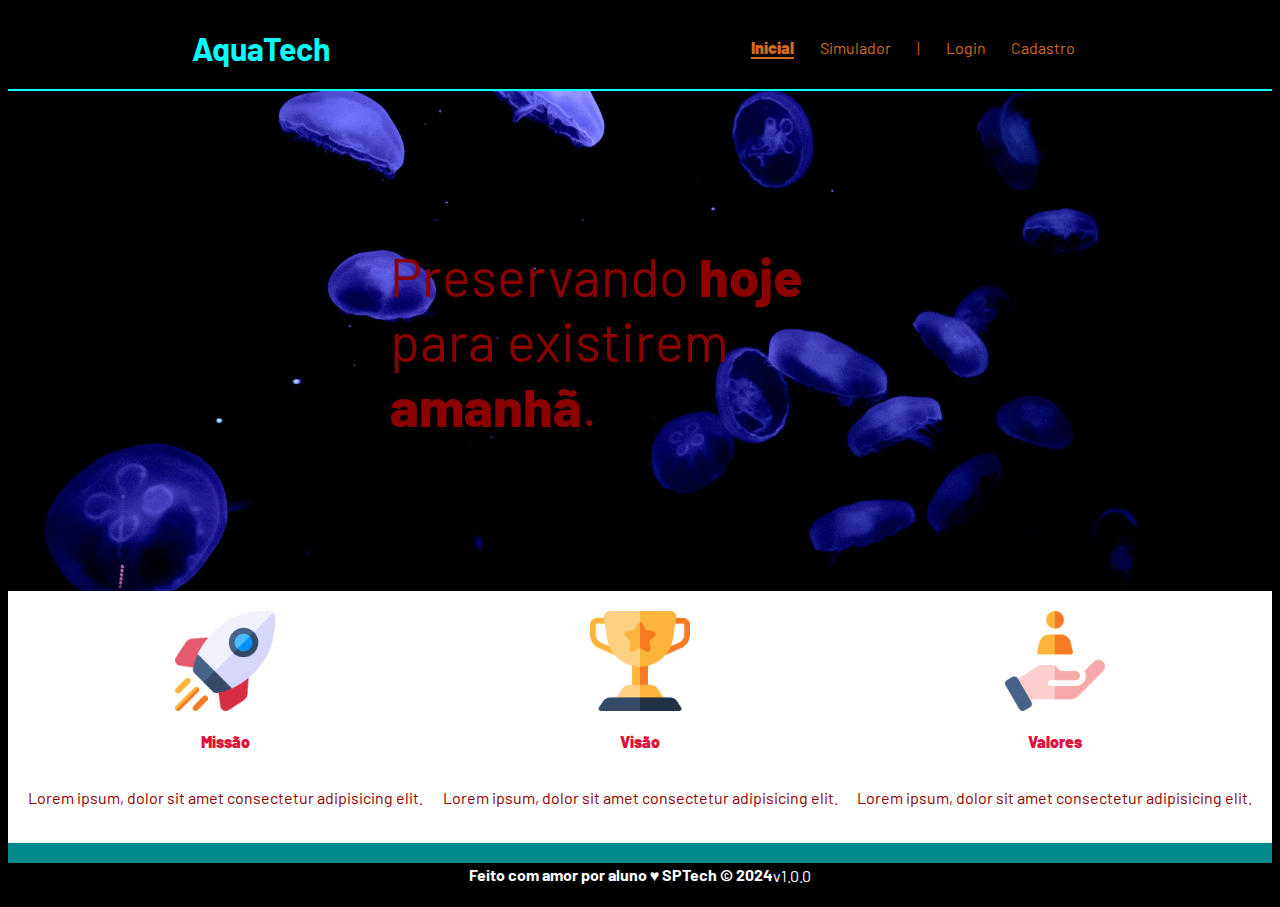
<file: aquatech-somente-html/public/index.html>
<!DOCTYPE html>
<html lang="en">

<head>
    <meta charset="UTF-8">
    <meta http-equiv="X-UA-Compatible" content="IE=edge">
    <meta name="viewport" content="width=device-width, initial-scale=1.0">

    <title>AquaTech | Página Inicial</title>

    <link rel="stylesheet" href="styles/style.css">
    <link rel="icon" href="assets/icon/favicon2.ico">
    <link rel="preconnect" href="https://fonts.gstatic.com">
</head>

<body>
    <div class="header">
      <div class="container">
        <h1 class="titulo">AquaTech</h1>
        <ul class="navbar">
          <li class="agora">
            <a href="#">Inicial</a>
          </li>
          <li>
            <a href="simulador.html">Simulador</a>
          </li>
          <li>|</li>
          <li>
            <a href="login.html">Login</a>
          </li>
          <li>
            <a href="cadastro.html">Cadastro</a>
          </li>
        </ul>
      </div>
    </div>
  
    <div class="banner">
      <div class="container">
        <p>Preservando <span>hoje</span> para existirem <span>amanhã</span>.</p>
      </div>
    </div>
  
    <div class="social">
      <div class="container">
        <div class="boxes">
          <div class="box">
            <img src="assets/imgs/missao.png" alt="Imagem da Missão AquaTech">
            <h4>Missão</h4>
            <p>Lorem ipsum, dolor sit amet consectetur adipisicing elit. </p>
          </div>
          <div class="box">
            <img src="assets/imgs/visao.png" alt="Imagem da Missão AquaTech">
            <h4>Visão</h4>
            <p>Lorem ipsum, dolor sit amet consectetur adipisicing elit. </p>
          </div>
          <div class="box">
            <img src="assets/imgs/valores.png" alt="Imagem da Missão AquaTech">
            <h4>Valores</h4>
            <p>Lorem ipsum, dolor sit amet consectetur adipisicing elit. </p>
          </div>
        </div>
      </div>
    </div>
  
    <div class="footer">
      <div class="container">
        <h4>Feito com amor por aluno &hearts; SPTech &copy; 2024</h4>
        <span class="version">v1.0.0</span>
      </div>
    </div>
  </body>

</html>
</file>
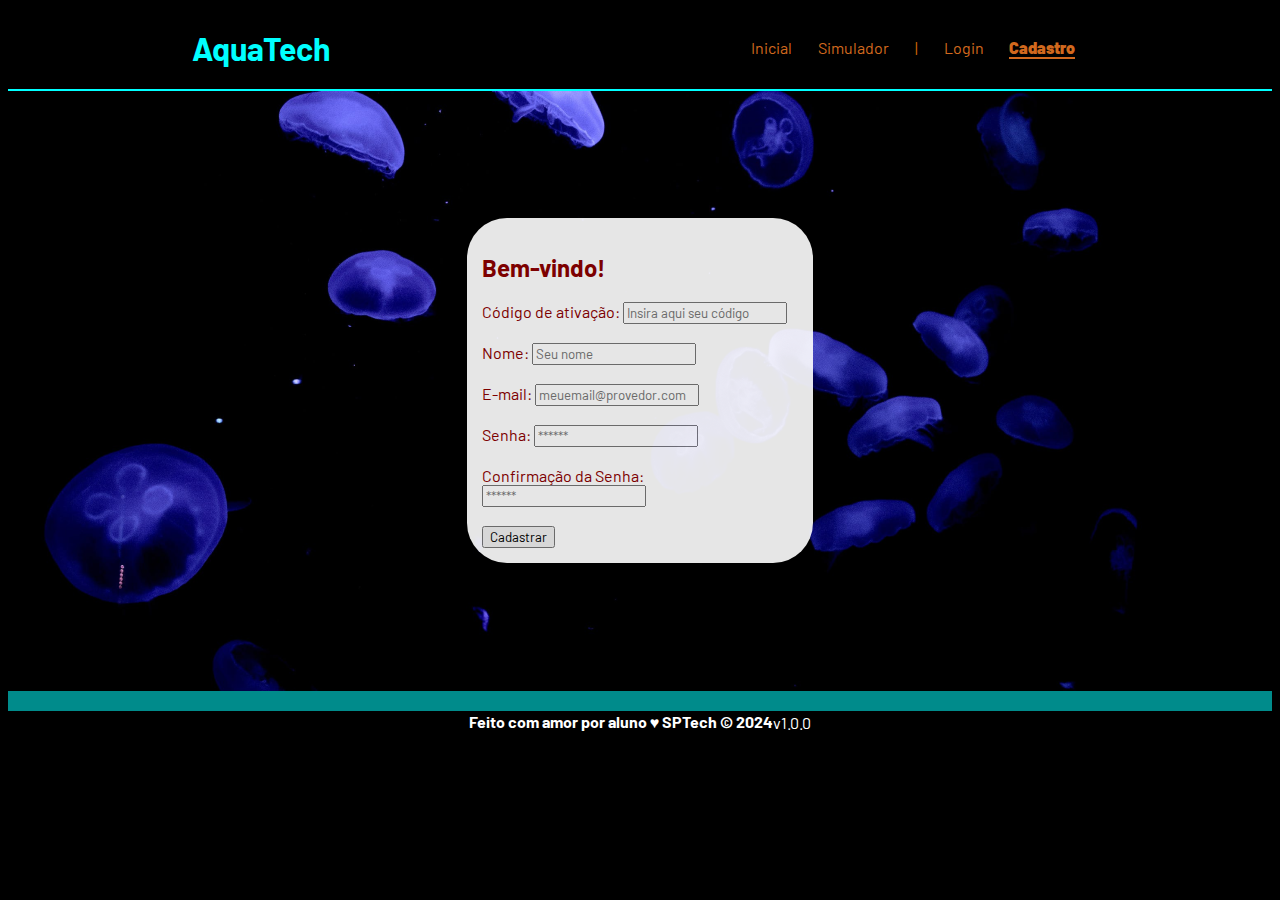
<file: aquatech-somente-html/public/cadastro.html>
<!DOCTYPE html>
<html lang="pt-br">

<head>
  <meta charset="UTF-8" />
  <meta http-equiv="X-UA-Compatible" content="IE=edge" />
  <meta name="viewport" content="width=device-width, initial-scale=1.0" />

  <title>AquaTech | Cadastro</title>

  <link rel="stylesheet" href="styles/style.css" />
  <link rel="icon" href="assets/icon/favicon2.ico" />
  <link rel="preconnect" href="https://fonts.gstatic.com" />
</head>

<body>
  <!--header inicio-->
  <div class="header">
    <div class="container">
      <h1 class="titulo">AquaTech</h1>
      <ul class="navbar">
        <li>
          <a href="index.html">Inicial</a>
        </li>
        <li>
          <a href="simulador.html">Simulador</a>
        </li>
        <li>|</li>
        <li>
          <a href="login.html">Login</a>
        </li>
        <li class="agora">
          <a href="#">Cadastro</a>
        </li>
      </ul>
    </div>
  </div>
  <!--header fim-->

  <div class="login">

    <div class="container">
      <div class="card card-cadastro">
        <h2>Bem-vindo!</h2>
        <div class="formulario">
          <div class="campo">
            <span>Código de ativação:</span> 
            <input id="codigo_input" type="text" placeholder="Insira aqui seu código" /> <br> <br>
          </div>
          <div class="campo">
            <span>Nome:</span>
            <input id="nome_input" type="text" placeholder="Seu nome" /> <br> <br>
          </div>
          <div class="campo">
            <span>E-mail:</span>
            <input id="email_input" type="text" placeholder="meuemail@provedor.com" /> <br> <br>
          </div>
          <div class="campo">
            <span>Senha:</span>
            <input id="senha_input" type="password" placeholder="******" /> <br> <br>
          </div>
          <div class="campo">
            <span>Confirmação da Senha:</span>
            <input id="confirmacao_senha_input" type="password" placeholder="******" /> <br> <br>
          </div>
          <button class="botao">Cadastrar</button>
        </div>
      </div>
    </div>
  </div>

  <!--footer inicio-->
  <div class="footer">
    <div class="container">
      <h4>Feito com amor por aluno &hearts; SPTech &copy; 2024</h4>
      <span class="version">v1.0.0</span>
    </div>
  </div>
  <!--footer fim-->
</body>

</html>
</file>
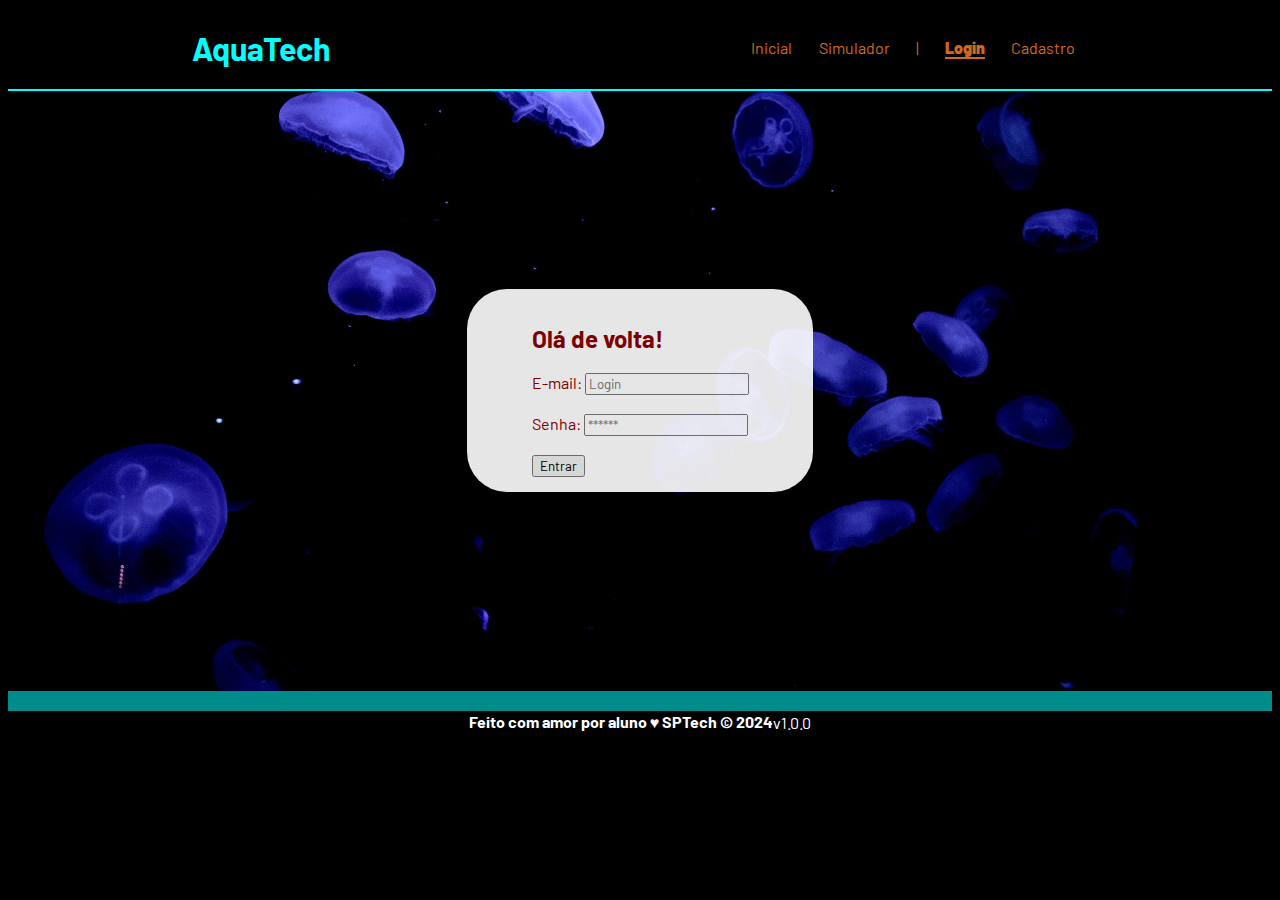
<file: aquatech-somente-html/public/login.html>
<!DOCTYPE html>
<html lang="pt-br">

<head>
    <meta charset="UTF-8">
    <meta http-equiv="X-UA-Compatible" content="IE=edge">
    <meta name="viewport" content="width=device-width, initial-scale=1.0">

    <title>AquaTech | Login</title>

    <link rel="stylesheet" href="styles/style.css">
    <link rel="icon" href="assets/icon/favicon2.ico">
    <link rel="preconnect" href="https://fonts.gstatic.com">
</head>

<body>

    <!--Header-->

    <div class="header">
        <div class="container">
            <h1 class="titulo">AquaTech</h1>
            <ul class="navbar">
                <li>
                    <a href="index.html">Inicial</a>
                </li>
                <li>
                    <a href="simulador.html">Simulador</a>
                </li>
                <li>|</li>
                <li class="agora">
                    <a href="#">Login</a>
                </li>
                <li>
                    <a href="cadastro.html">Cadastro</a>
                </li>
            </ul>
        </div>
    </div>


    <div class="login">
  
        <div class="container">
            <div class="card card-login">
                <h2>Olá de volta!</h2>
                <div class="formulario">
                    <div class="campo">
                        <span>E-mail:</span>
                        <input id="email_input" type="text" placeholder="Login"> <br> <br>
                    </div>
                    <div class="campo">
                        <span>Senha:</span>
                        <input id="senha_input" type="password" placeholder="******"> <br> <br>
                    </div>
                    <button class="botao">Entrar</button>
                </div>

            </div>
        </div>
    </div>

    <!--footer inicio-->
    <div class="footer">
        <div class="container">
            <h4>Feito com amor por aluno &hearts; SPTech &copy; 2024</h4>
            <span class="version">v1.0.0</span>
        </div>
    </div>
    <!--footer fim-->

</body>

</html>
</file>
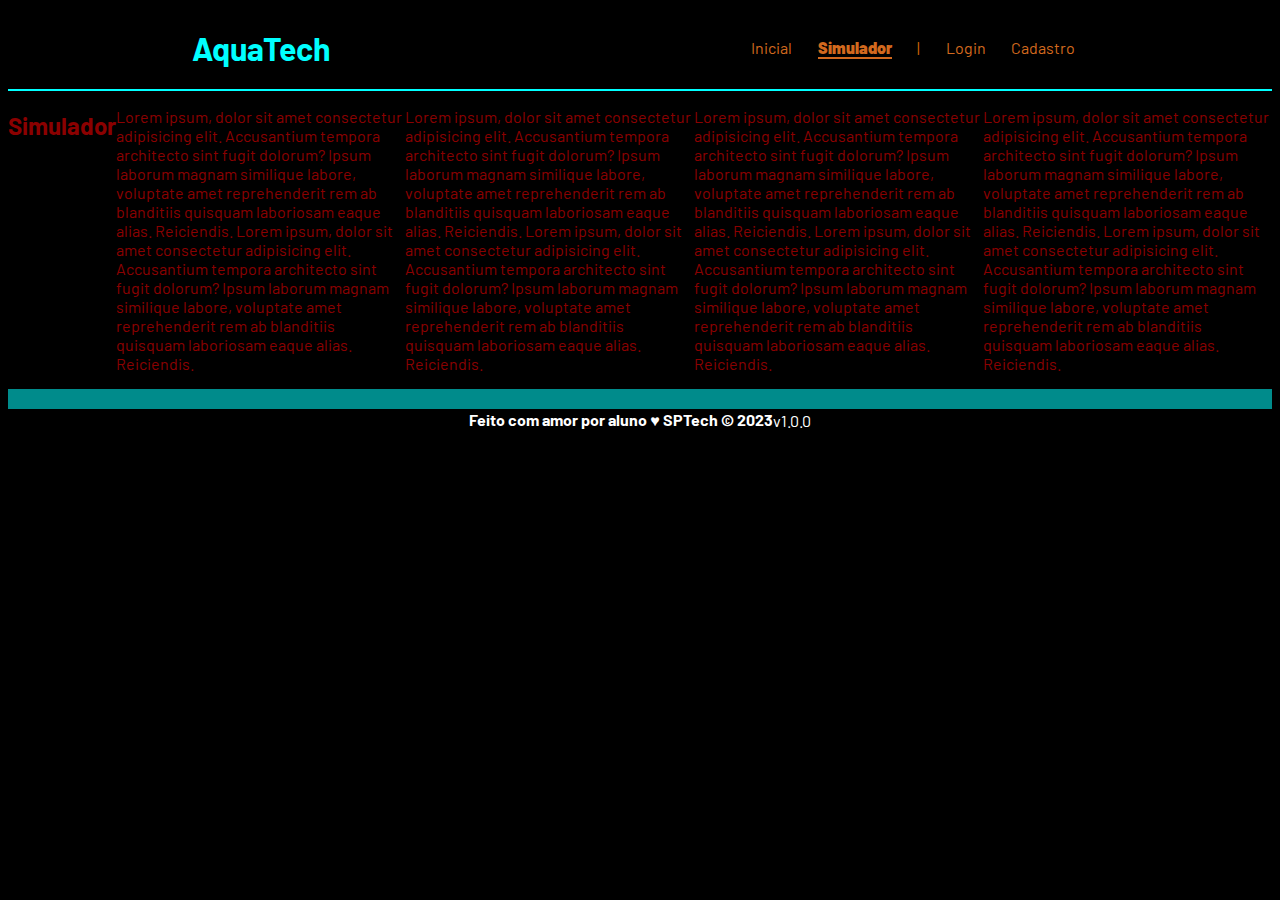
<file: aquatech-somente-html/public/simulador.html>
<!DOCTYPE html>
<html lang="pt-br">

<head>
    <meta charset="UTF-8">
    <meta http-equiv="X-UA-Compatible" content="IE=edge">
    <meta name="viewport" content="width=device-width, initial-scale=1.0">

    <title>AquaTech | Simulador</title>

    <link rel="stylesheet" href="styles/style.css">
    <link rel="icon" href="assets/icon/favicon2.ico">
    <link rel="preconnect" href="https://fonts.gstatic.com">
</head>

<body>

    <!--header inicio-->
    <div class="header">
        <div class="container">
            <h1 class="titulo">AquaTech</h1>
            <ul class="navbar">
                <li>
                    <a href="./index.html">Inicial</a>
                </li>
                <li class="agora">
                    <a href="#">Simulador</a>
                </li>
                <li>|</li>
                <li>
                    <a href="./login.html">Login</a>
                </li>
                <li>
                    <a href="./cadastro.html">Cadastro</a>
                </li>
            </ul>
        </div>
    </div>


    <!-- simulador inicio -->
    <div class="simulador">
        <div class="container">
            <h2>Simulador</h2>
            <p>Lorem ipsum, dolor sit amet consectetur adipisicing elit. Accusantium tempora architecto sint fugit
                dolorum? Ipsum laborum magnam similique labore, voluptate amet reprehenderit rem ab blanditiis quisquam
                laboriosam eaque alias. Reiciendis. Lorem ipsum, dolor sit amet consectetur adipisicing elit.
                Accusantium tempora architecto sint fugit dolorum? Ipsum laborum magnam similique labore, voluptate amet
                reprehenderit rem ab blanditiis quisquam laboriosam eaque alias. Reiciendis.</p>
            <p>Lorem ipsum, dolor sit amet consectetur adipisicing elit. Accusantium tempora architecto sint fugit
                dolorum? Ipsum laborum magnam similique labore, voluptate amet reprehenderit rem ab blanditiis quisquam
                laboriosam eaque alias. Reiciendis. Lorem ipsum, dolor sit amet consectetur adipisicing elit.
                Accusantium tempora architecto sint fugit dolorum? Ipsum laborum magnam similique labore, voluptate amet
                reprehenderit rem ab blanditiis quisquam laboriosam eaque alias. Reiciendis.</p>
            <p>Lorem ipsum, dolor sit amet consectetur adipisicing elit. Accusantium tempora architecto sint fugit
                dolorum? Ipsum laborum magnam similique labore, voluptate amet reprehenderit rem ab blanditiis quisquam
                laboriosam eaque alias. Reiciendis. Lorem ipsum, dolor sit amet consectetur adipisicing elit.
                Accusantium tempora architecto sint fugit dolorum? Ipsum laborum magnam similique labore, voluptate amet
                reprehenderit rem ab blanditiis quisquam laboriosam eaque alias. Reiciendis.</p>
            <p>Lorem ipsum, dolor sit amet consectetur adipisicing elit. Accusantium tempora architecto sint fugit
                dolorum? Ipsum laborum magnam similique labore, voluptate amet reprehenderit rem ab blanditiis quisquam
                laboriosam eaque alias. Reiciendis. Lorem ipsum, dolor sit amet consectetur adipisicing elit.
                Accusantium tempora architecto sint fugit dolorum? Ipsum laborum magnam similique labore, voluptate amet
                reprehenderit rem ab blanditiis quisquam laboriosam eaque alias. Reiciendis.</p>

        </div>
    </div>
    <!-- simulador fim -->

    <!--footer inicio-->
    <div class="footer">
        <div class="container">
            <h4>Feito com amor por aluno &hearts; SPTech &copy; 2023</h4>
            <span class="version">v1.0.0</span>
        </div>
    </div>
    <!--footer fim-->


</body>

</html>
</file>
<file: aquatech-somente-html/public/styles/style.css>
/* Adicionar aqui toda a estilização criada para sua aplicação. */

@import url('https://fonts.googleapis.com/css2?family=Barlow:ital,wght@0,100;0,200;0,300;0,400;0,500;0,600;0,700;0,800;0,900;1,100;1,200;1,300;1,400;1,500;1,600;1,700;1,800;1,900&display=swap');

*{
    font-family: "Barlow",'Courier New', Courier, monospace;
}
body {
    background: black;

}

.header {
    border-bottom: solid aqua 2px;
}

.header .container .titulo {
    color: aqua;
}

.container .navbar {
    color: rgb(205, 101, 5);

    list-style-type: none;
    display: flex;
    justify-content: space-around;
    width: 350px;
    
}

.navbar .agora{
    font-weight: 900;
    border-bottom: chocolate solid 2px;
}

.navbar a {
    color:chocolate;
    text-decoration: none;
}

.container{
    display: flex;
    width: 100%;
    margin: auto;
}

.header .container{
    justify-content: space-between;
    justify-content: space-around;
    align-items: center;
   
}

/* BANNER */

.banner{
    background-image: url(../assets/imgs/bg-jelly-fish-para-home.png);
    height: 500px;
    color: white;
}

.banner .container{
    width: 500px;
    height: 100%;
    align-items: center;
}

.banner .container p {
    font-size: 54px;
}

.banner .container p span {
    font-weight: 800;
}

/* SOCIAL */

.social{
    background: white;
}

.social .container{
    justify-content: space-evenly;
}
.box img{
    width: 100px
}

.boxes {
    width: 100%;
    padding: 20px 0px;

    display: flex;
    justify-content: space-evenly;
}

.box{
    display: flex;
    flex-direction: column;
    align-items: center;
}

.box p {
    text-align: center;
}

.box h4 {
    color: crimson;
    font-weight: 900;
}

/* FOOTER */
.footer {
    background: darkcyan;
}
.footer .container{
    justify-content: center;
    align-items: center;
    color: white;

    height: 200px;
}

/* Página Login*/
/* BANNER */


.container{
    color: darkred;
    justify-content: space-around;

}

.login{
    background-image: url(../assets/imgs/bg-jelly-fish-para_outras_pags.png);
    display:  flex;
    flex-direction: column;
    justify-content: center;
    height: 600px;
    
}

.login .container { /*. login . container .card*/
            background-color: rgb(255, 255, 255);
            display: flex;
            flex-direction: column;
            justify-content: center;
            align-items: center;
            width: 25%; /*define a largura de um elemento na tela do navegador*/
            height: auto;
            margin: auto;
            border: 20;
            border-radius: 40px; /* permitir cantos arredondados*/
            opacity: 0.9;
            padding: 15px;
}
 .footer{
    display: flex;
    flex-direction: column;
    align-items: center;
    height: 20px;

 }


/* CADASTRO */
</file>
